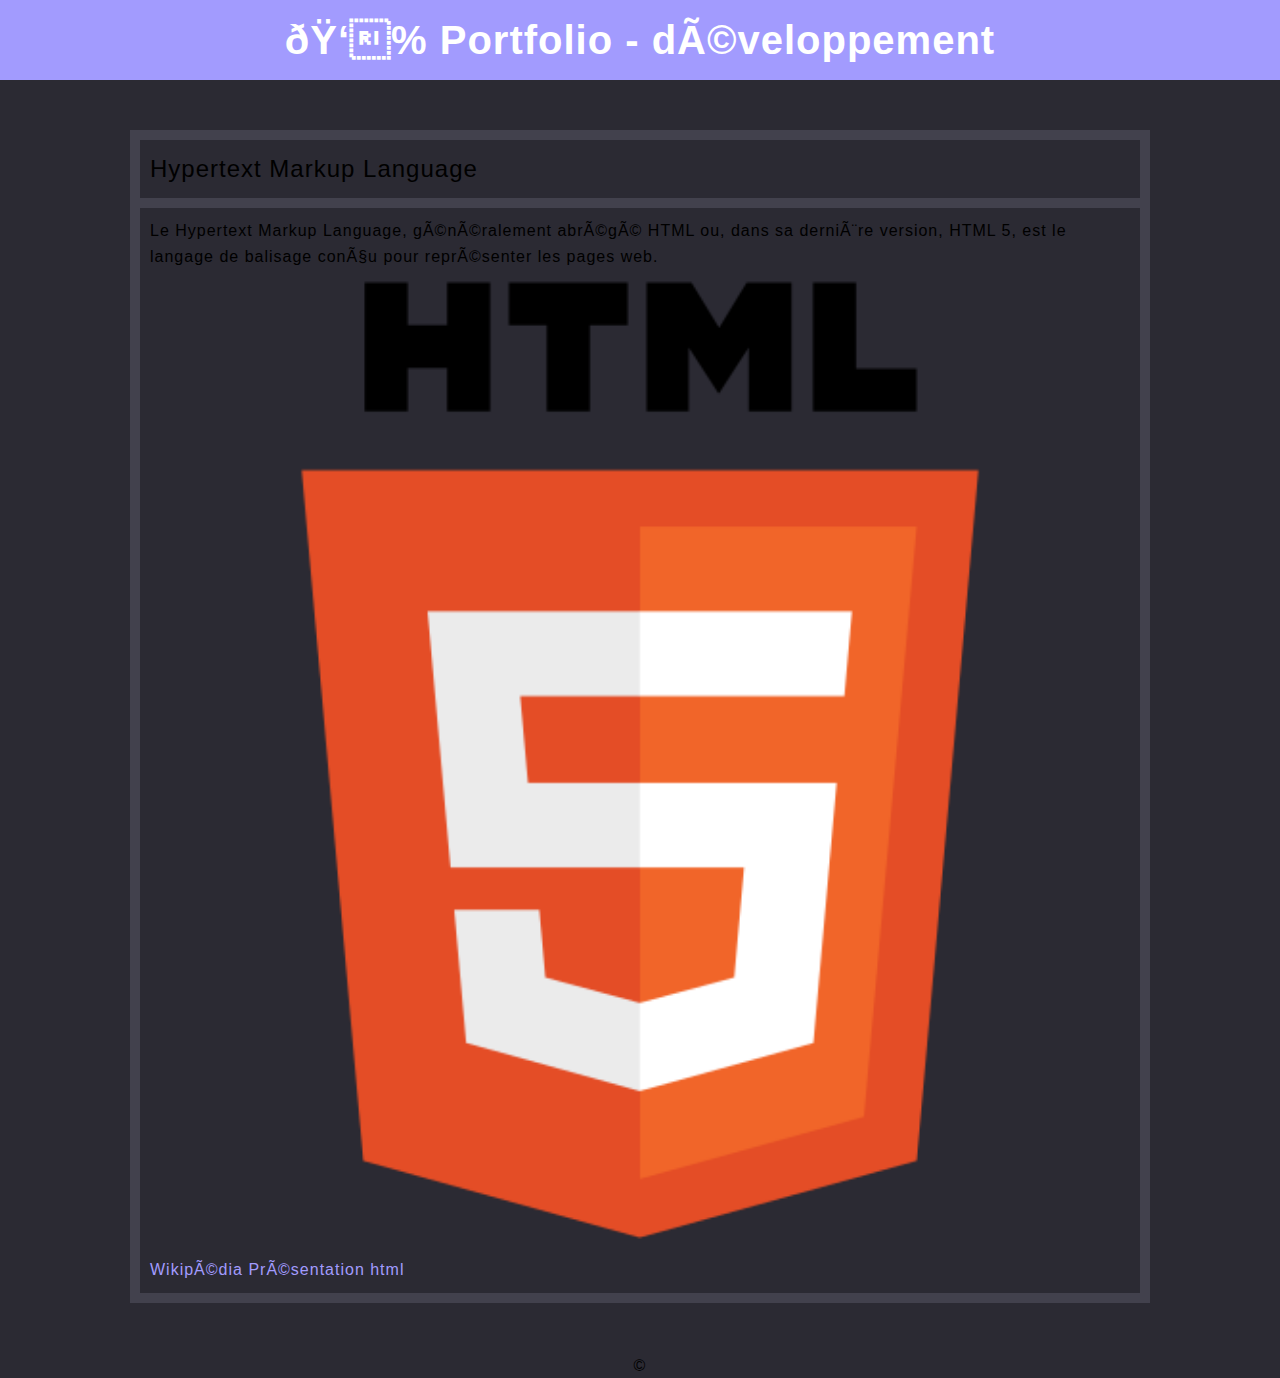
<file: exo-01/index.html>
<!DOCTYPE html>
<!--doctype html 5-->
<html lang="fr"> 
  <!--balise html de base -->
<head> 
    <meta charset="=UTF-8"> 
    <!--1'encodage des caractères-->
    <meta http-equiv="X-UA-Compatible" content="ie=edge">
    <meta name="viewport" content="width=device-width, initial-scale=1.0">
    <!--affichage tablette phoner-->
    <meta name="description" content="document html démo">
    <!--ce qui apparait sur une recherche google (description sous les liens navigateur google par exemple)-->
    <link rel="shortcut icon" href="./asset/html_original_wordmark_logo_icon_146478.png" type="image/x-icon">
    <link rel="stylesheet" href="./">
    <link rel="stylesheet" href="./css/main.css">
    <title>Portfolio - développement</title>
  
    </head>
    <body> 
        <header>
            <h1>👍% Portfolio - développement   </h1>
        </header>
        
        <main>
          <section> 
              <h2> 
                 Hypertext Markup Language
              </h2>

              <p>
                Le Hypertext Markup Language, généralement abrégé HTML ou,
                dans sa dernière version, HTML 5,
                est le langage de balisage conçu pour représenter les pages web.
                <br />
                <img 
                src="./asset/html_original_wordmark_logo_icon_146478.png" 
                alt="logo html 5" loading="lazy" /><br />
                <!-- / dit que c'est un répertoire public ./ sert à remonter la racine. Se forcer à mettre ./ plus sûr-->
                <!--loading sert à recharger l'image lorsque on a déjà été sûr la page. Une fois charger l'image se chargera à chaque fois -->
              <a
                        href="https://fr.wikipedia.org/wiki/Hypertext_Markup_Language"
                        target="blank" 
                        >Wikipédia</a>
                        <a href="./Présentation.html">Présentation html</a> 
              </p>
        
        
        </section>
        </main>
      <footer>
        <P> 
          &copy;
        </P>
      </footer>
    
    </body>
    </html>
</file>
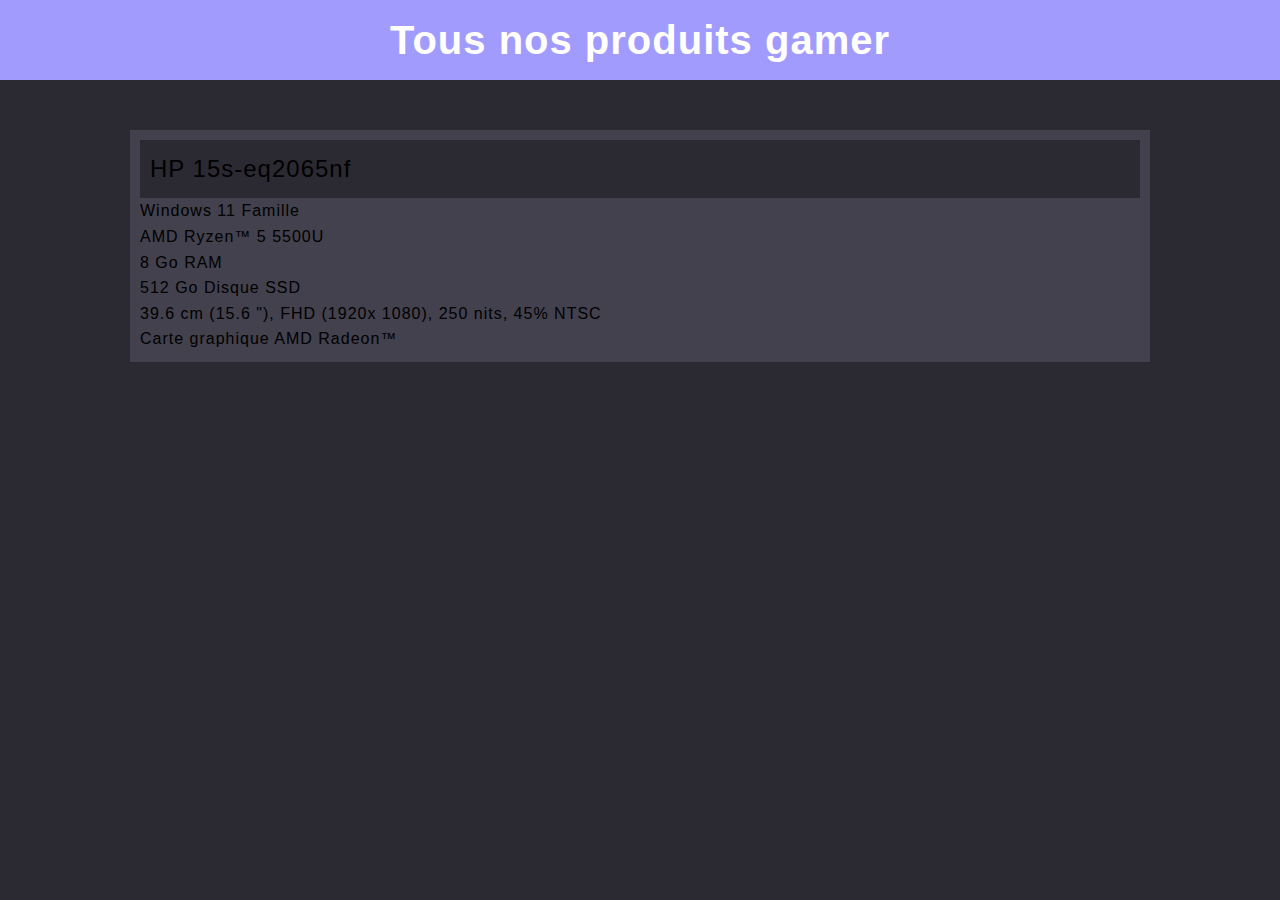
<file: exo-01/Présentation.html>
<!DOCTYPE html>
<html lang="en">
<head>
    <meta charset="UTF-8">
    <meta name="viewport" content="width=device-width, initial-scale=1.0">
    <link rel="stylesheet" href="./css/main.css">
    
    
    
    <title>Présentation</title>
</head>
<body>
    
    <header>
    <h1> Tous nos produits gamer </h1> 
   

    </header>
    
<main> 
    <section>
        <h2> HP 15s-eq2065nf </h2>
      <ul>
       <li>Windows 11 Famille</li>
       <li> AMD Ryzen™ 5 5500U</li>
       <li>8 Go RAM</li> 
       <li>512 Go Disque SSD</li>
       <li>39.6 cm (15.6 "), FHD (1920x 1080), 250 nits, 45% NTSC</li>
       <li>Carte graphique AMD Radeon™ </li> 
      </ul>
    
    </section>

</main>

</body>
</html>
</file>
<file: exo-01/css/main.css>
/* reset : mettre à 0 toutes les propriétés du navigateur */
html{ 
    font-size: 62.5%;
    
    /* 
    font et taille de la police de caractères 
        respecter 62.5% * 16 = 10.00 rem = root em
        *16 car base 16 norme des navigateurs 
        Une seule valeur  
    */
}
 body{
     font: 1.6rem sans-serif; /* taille + police 1.6rem*/
     margin: 0;
     letter-spacing: 0.1rem; /* 1px*/
     line-height: 1.6; /* 16px */
     background-color: #2b2a33;
    }
 h1,h2,h3,p,ul{ /* contexte de balises ayant les mêmes propos */
    margin: 0;
    padding: 0;
    font-weight: normal;
    list-style: none;
}
button{
      padding: 0;
      background-color: transparent;
      font-size: inerhit;
      border: 0;

}
a{
     text-decoration: none;
     color: rgb(162, 155, 254);


}
/* theme css */

header > h1{
       background-color: rgb(162, 155, 254);
       text-align: center;
       line-height: 8rem;
       font-weight:bolder;
       font-size: 4rem; /* modifie taille du titre */
       color: #fff;
}
header > h1 span{
    vertical-align: 0.2rem; /* 2px */
}
section{
    max-width: 100rem; /* 1200px */
    margin: 5rem auto;
    background-color: #42414d;
    padding: 1rem;
}
section h2,

section p{
    background-color: #2b2a33;
    color: inherit;
    padding: 1rem;
}
section p{
    margin-top: 1rem;
}

section p img{
    display: inline-block;
    width: 100%;
    object-fit: cover;
}

footer *{
    text-align: center;
}
</file>
